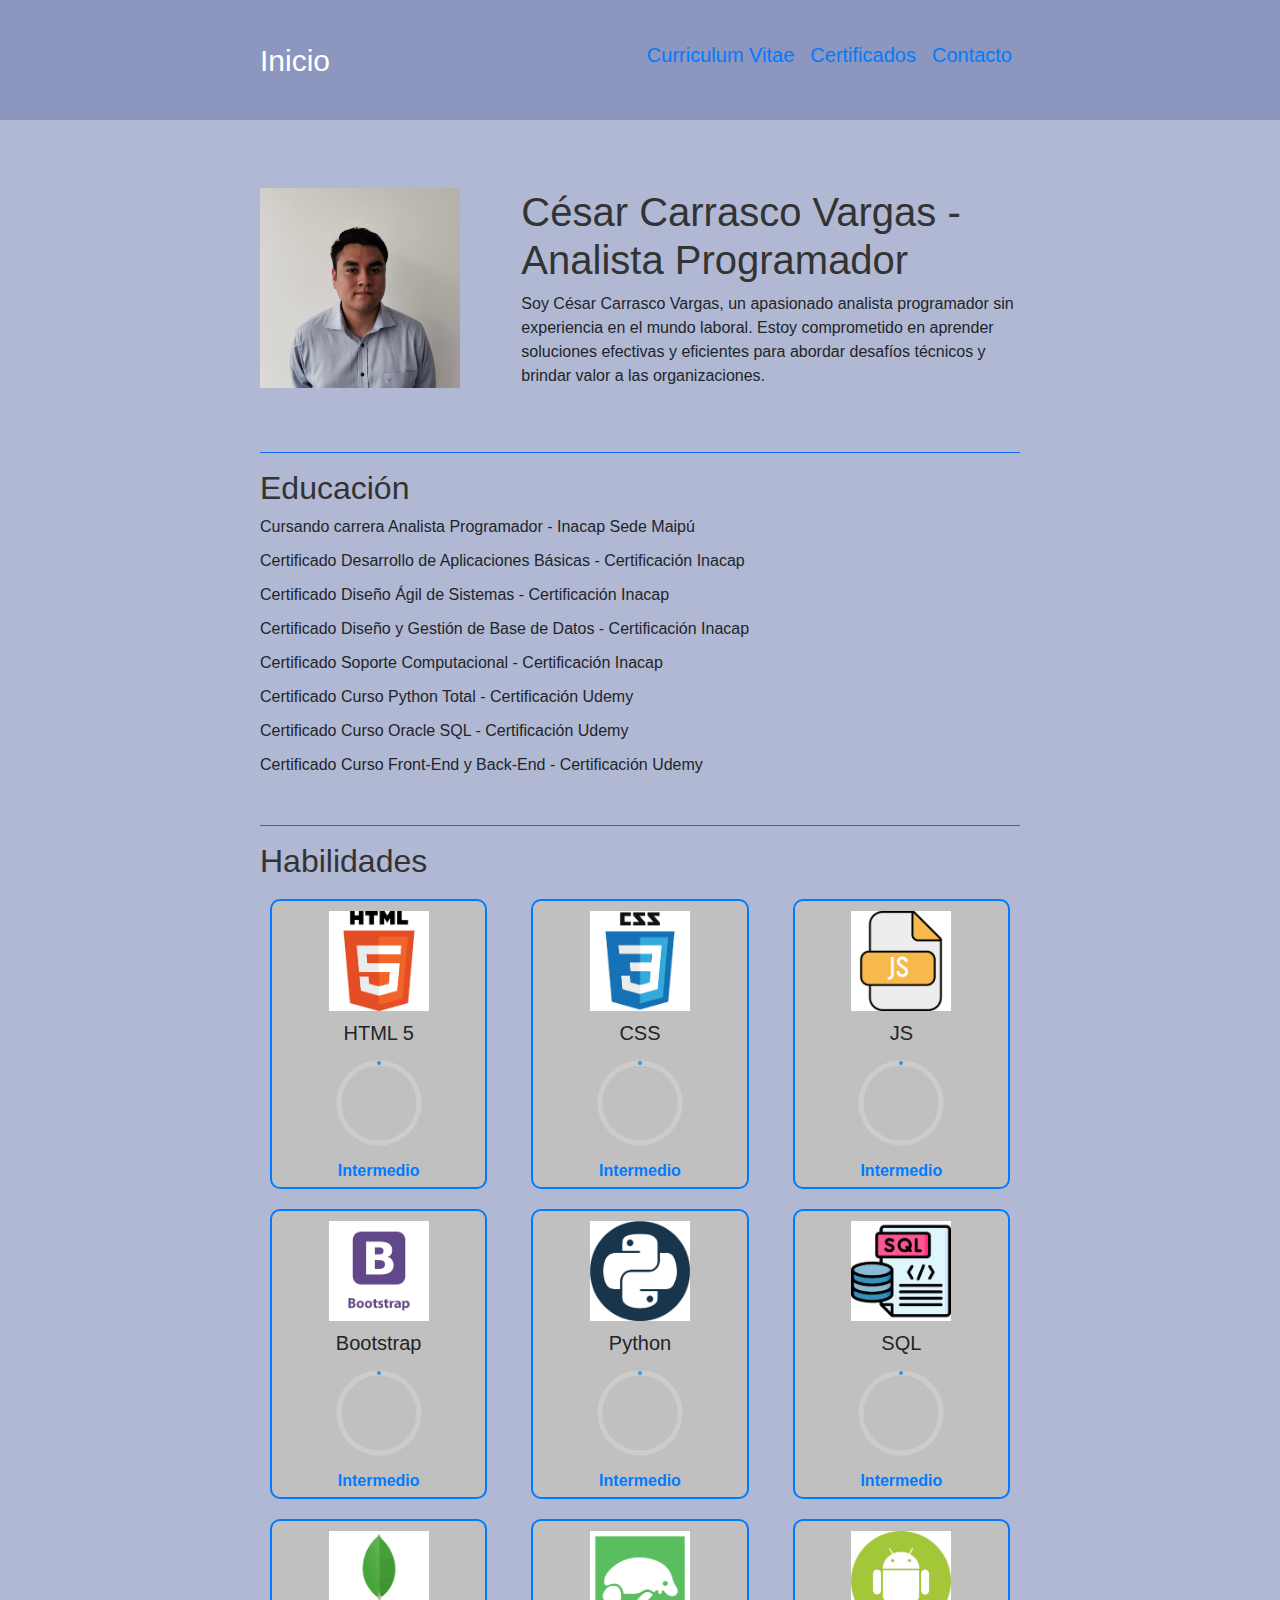
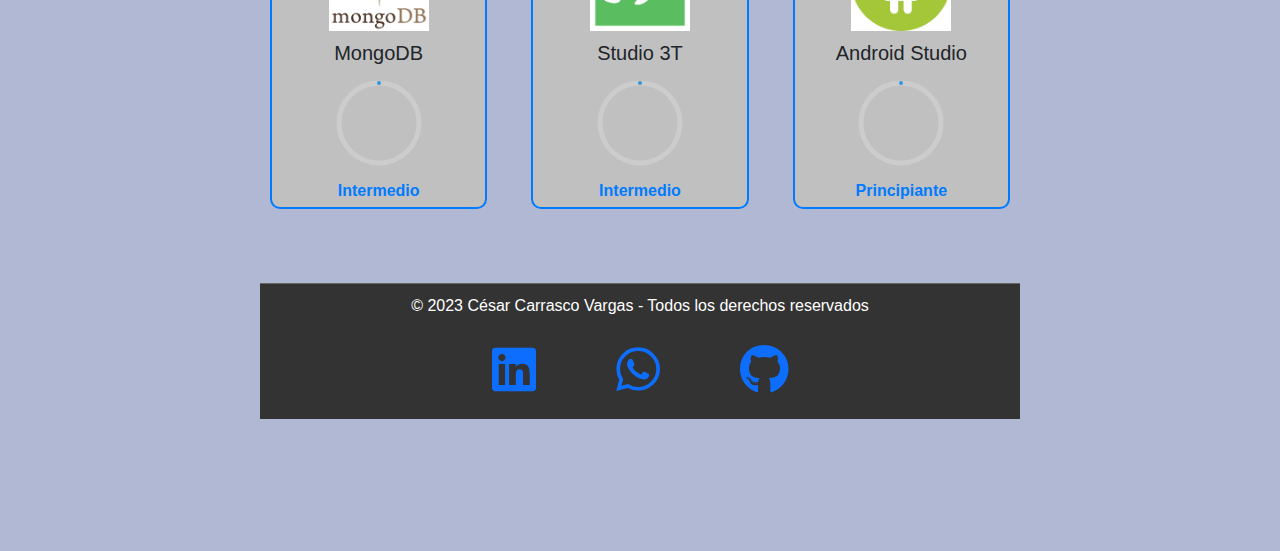
<file: index.html>
<!DOCTYPE html>
<html lang="es">
<head>
    <meta charset="UTF-8">
    <meta name="viewport" content="width=device-width, initial-scale=1.0">
    <title>César Carrasco Vargas - Analista Programador</title>

    <!-- Enlaces a Bootstrap a través de CDN -->
    <link href="https://cdn.jsdelivr.net/npm/bootstrap@5.3.0/dist/css/bootstrap.min.css" rel="stylesheet">
    <script src="https://cdn.jsdelivr.net/npm/bootstrap@5.3.0/dist/js/bootstrap.bundle.min.js"></script>

    <!-- Enlaces a Bootstrap para redes sociales-->
    <link rel="stylesheet" href="https://cdnjs.cloudflare.com/ajax/libs/font-awesome/5.15.3/css/all.min.css">

    <!-- Enlace al archivo de estilos CSS personalizado -->
    <link rel="stylesheet" href="./static/estilos.css">
</head>
<body>
    <!-- Menú de navegación -->
    <nav class="navbar navbar-expand-lg navbar-light" style="background-color: rgba(106, 119, 171, 0.525); font-family: 'Arial', sans-serif; padding: 10px 0;">
        <div class="container">
            <a class="navbar-brand" href="index.html">Inicio</a>
            <div class="navbar-collapse justify-content-end" id="navbarNav">
                <ul class="navbar-nav">
                    <li class="nav-item">
                        <a class="nav-link" href="./archivos/CV_César_Carrasco_Vargas.pdf">Curriculum Vitae</a>
                    </li>
                    <li class="nav-item">
                        <a class="nav-link" href="certificado.html">Certificados</a>
                    </li>
                    <li class="nav-item">
                        <a class="nav-link" href="contacto.html">Contacto</a>
                    </li>
                </ul>
            </div>
        </div>
    </nav>
        <!-- Imagen personal y descripción -->
        <div class="container my-5"> <!-- Agregamos margen en la parte superior e inferior para separar secciones -->
        <div class="row">
            <div class="col-md-4">
                <div class="icon-frame">
                    <img src="./img/César.jpg" alt="Imagen Personal" width="200">
                </div>
            </div>
            <div class="col-md-8">
                <h1>César Carrasco Vargas - Analista Programador</h1>
                <p>Soy César Carrasco Vargas, un apasionado analista programador sin experiencia en el mundo laboral. Estoy comprometido en aprender soluciones efectivas y eficientes para abordar desafíos técnicos y brindar valor a las organizaciones.</p>
            </div>
        </div>
        <!-- Sección de Educación -->
        <div class="my-5 py-3 border-top border-primary"> <!-- Agregamos margen en la parte superior e inferior para separar secciones -->
        <h2>Educación</h2>
        <ul>
            <li>Cursando carrera Analista Programador - Inacap Sede Maipú</li>
            <li>Certificado Desarrollo de Aplicaciones Básicas - Certificación Inacap</li>
            <li>Certificado Diseño Ágil de Sistemas - Certificación Inacap</li>
            <li>Certificado Diseño y Gestión de Base de Datos - Certificación Inacap</li>
            <li>Certificado Soporte Computacional - Certificación Inacap</li>
            <li>Certificado Curso Python Total - Certificación Udemy</li>
            <li>Certificado Curso Oracle SQL - Certificación Udemy</li>
            <li>Certificado Curso Front-End y Back-End - Certificación Udemy</li>
            <!-- Agrega más educación aquí -->
        </ul>
        <!-- Sección de Habilidades -->
        <div class="my-5 py-3 border-top border-primary"> <!-- Agregamos margen en la parte superior e inferior para separar secciones -->
            <h2>Habilidades</h2> 
            <div class="row">
                <div class="col-md-4">
                    <div class="skill-card">
                        <div class="icon-frame">
                            <img src="./img/HTML5.png" alt="HTML Icon" width="100">
                            <h5>HTML 5</h5>
                        </div>
                        <div class="skill-circle" style="--porcentaje: 125.6; --duracion: 2s;">
                            <svg width="100" height="100">
                                <circle class="circle-bg" cx="50" cy="50" r="40"></circle>
                                <circle class="circle-progress" cx="50" cy="50" r="40"></circle>
                            </svg>
                            <div class="skill-level">Intermedio</div>
                        </div>
                    </div>
                </div>

                <div class="col-md-4">
                    <div class="skill-card">
                        <div class="icon-frame">
                            <img src="./img/CSS.png" alt="CSS Icon" width="100">
                            <h5>CSS</h5>
                        </div>
                        <div class="skill-circle" style="--porcentaje: 125.6; --duracion: 2s;">
                            <svg width="100" height="100">
                                <circle class="circle-bg" cx="50" cy="50" r="40"></circle>
                                <circle class="circle-progress" cx="50" cy="50" r="40"></circle>
                            </svg>
                            <div class="skill-level">Intermedio</div>
                        </div>
                    </div>
                </div>

                <div class="col-md-4">
                    <div class="skill-card">
                        <div class="icon-frame">
                            <img src="./img/js.png" alt="JavaScript Icon" width="100">
                            <h5>JS</h5>
                        </div>
                        <div class="skill-circle" style="--porcentaje: 125.6; --duracion: 2s;">
                            <svg width="100" height="100">
                                <circle class="circle-bg" cx="50" cy="50" r="40"></circle>
                                <circle class="circle-progress" cx="50" cy="50" r="40"></circle>
                            </svg>
                            <div class="skill-level">Intermedio</div>
                        </div>
                    </div>
                </div>
            </div>
            
            <div class="row">
                <div class="col-md-4">
                    <div class="skill-card">
                        <div class="icon-frame">
                            <img src="./img/Bootstrap.png" alt="Bootstrap Icon" width="100">
                            <h5>Bootstrap</h5>
                        </div>
                        <div class="skill-circle" style="--porcentaje: 125.6; --duracion: 2s;">
                            <svg width="100" height="100">
                                <circle class="circle-bg" cx="50" cy="50" r="40"></circle>
                                <circle class="circle-progress" cx="50" cy="50" r="40"></circle>
                            </svg>
                            <div class="skill-level">Intermedio</div>
                        </div>
                    </div>
                </div>

                <div class="col-md-4">
                    <div class="skill-card">
                        <div class="icon-frame">
                            <img src="./img/PYTHON.png" alt="Python Icon" width="100">
                            <h5>Python</h5>
                        </div>
                        <div class="skill-circle" style="--porcentaje: 125.6; --duracion: 2s;">
                            <svg width="100" height="100">
                                <circle class="circle-bg" cx="50" cy="50" r="40"></circle>
                                <circle class="circle-progress" cx="50" cy="50" r="40"></circle>
                            </svg>
                            <div class="skill-level">Intermedio</div>
                        </div>
                    </div>
                </div>

                <div class="col-md-4">
                    <div class="skill-card">
                        <div class="icon-frame">
                            <img src="./img/SQL.png" alt="SQL Icon" width="100">
                            <h5>SQL</h5>
                        </div>
                        <div class="skill-circle" style="--porcentaje: 125.6; --duracion: 2s;">
                            <svg width="100" height="100">
                                <circle class="circle-bg" cx="50" cy="50" r="40"></circle>
                                <circle class="circle-progress" cx="50" cy="50" r="40"></circle>
                            </svg>
                            <div class="skill-level">Intermedio</div>
                        </div>
                    </div>
                </div>

                <div class="col-md-4">
                    <div class="skill-card">
                        <div class="icon-frame">
                            <img src="./img/MongoDB.png" alt="MongoDB Icon" width="100">
                            <h5>MongoDB</h5>
                        </div>
                        <div class="skill-circle" style="--porcentaje: 125.6; --duracion: 2s;">
                            <svg width="100" height="100">
                                <circle class="circle-bg" cx="50" cy="50" r="40"></circle>
                                <circle class="circle-progress" cx="50" cy="50" r="40"></circle>
                            </svg>
                            <div class="skill-level">Intermedio</div>
                        </div>
                    </div>
                </div>

                <div class="col-md-4">
                    <div class="skill-card">
                        <div class="icon-frame">
                            <img src="./img/Studio 3T.png" alt="Studio 3T Icon" width="100">
                            <h5>Studio 3T</h5>
                        </div>
                        <div class="skill-circle" style="--porcentaje: 125.6; --duracion: 2s;">
                            <svg width="100" height="100">
                                <circle class="circle-bg" cx="50" cy="50" r="40"></circle>
                                <circle class="circle-progress" cx="50" cy="50" r="40"></circle>
                            </svg>
                            <div class="skill-level">Intermedio</div>
                        </div>
                    </div>
                </div>

                <div class="col-md-4">
                    <div class="skill-card">
                        <div class="icon-frame">
                            <img src="./img/android studio.png" alt="Android Studio Icon" width="100">
                            <h5>Android Studio</h5>
                        </div>
                        <div class="skill-circle" style="--porcentaje: 75.36; --duracion: 2s;">
                            <svg width="100" height="100">
                                <circle class="circle-bg" cx="50" cy="50" r="40"></circle>
                                <circle class="circle-progress" cx="50" cy="50" r="40"></circle>
                            </svg>
                            <div class="skill-level">Principiante</div>
                        </div>
                    </div>
                </div>
            </div>
        </div>
        <!-- Derechos de autor y redes sociales -->
        <footer class="fixed-footer">
            <p>&copy; 2023 César Carrasco Vargas - Todos los derechos reservados</p>
            <div class="social-icons">
                <a href="https://www.linkedin.com/in/césar-carrasco-vargas-564943297/" target="_blank">
                    <i class="fab fa-linkedin"></i>
                </a>
                <a href="https://wa.me/+56957634164" target="_blank">
                    <i class="fab fa-whatsapp"></i>
                </a>
                <a href="https://github.com/CesarCarrascoVargas/Portafolio" target="_blank">
                    <i class="fab fa-github"></i>
                </a>
            </div>
        </footer>        
</body>
</html>
</file>
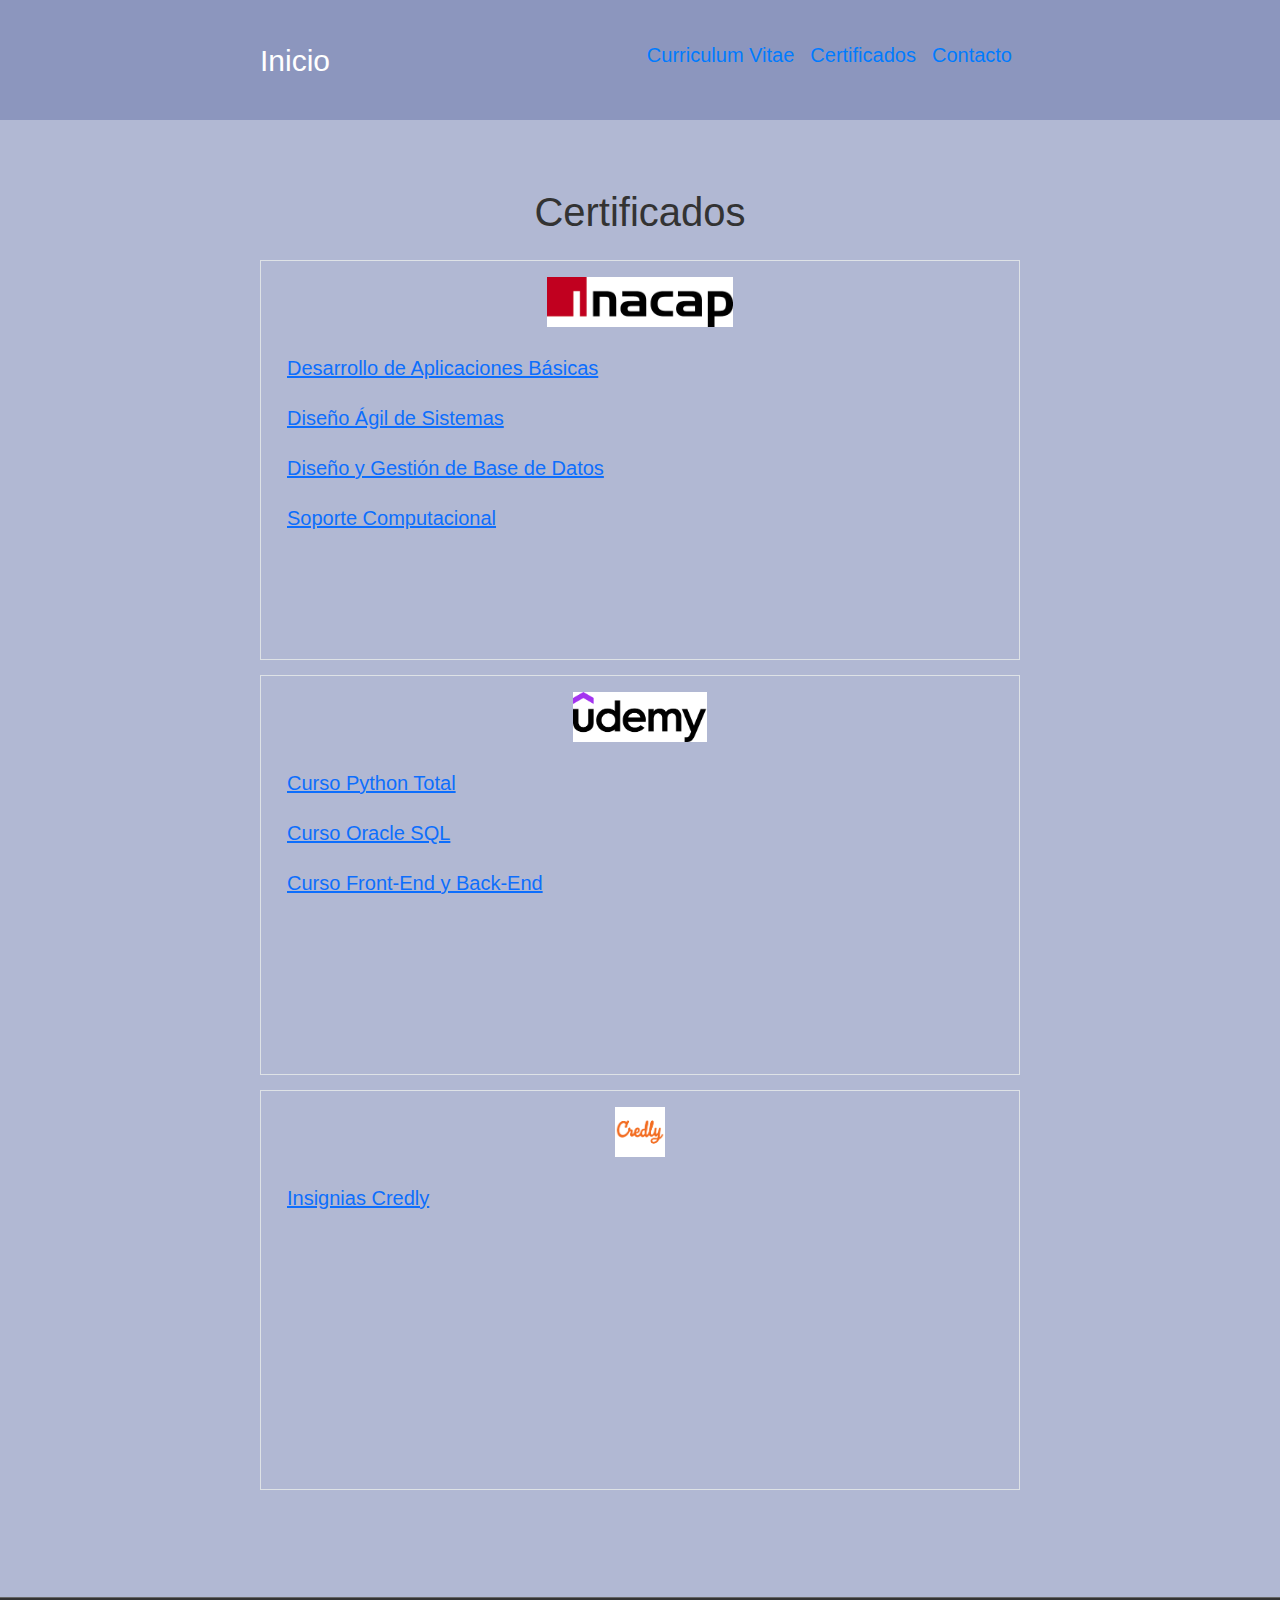
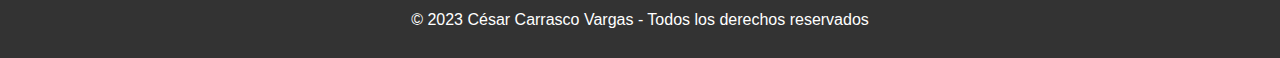
<file: certificado.html>
<!DOCTYPE html>
<html lang="es">
<head>
    <meta charset="UTF-8">
    <meta name="viewport" content="width=device-width, initial-scale=1.0">
    <title>César Carrasco Vargas - Analista Programador</title>

    <!-- Enlaces a Bootstrap a través de CDN -->
    <link href="https://cdn.jsdelivr.net/npm/bootstrap@5.3.0/dist/css/bootstrap.min.css" rel="stylesheet">
    <script src="https://cdn.jsdelivr.net/npm/bootstrap@5.3.0/dist/js/bootstrap.bundle.min.js"></script>

    <!-- Enlaces a Bootstrap para redes sociales-->
    <link rel="stylesheet" href="https://cdnjs.cloudflare.com/ajax/libs/font-awesome/5.15.3/css/all.min.css">

    <!-- Enlace al archivo de estilos CSS personalizado -->
    <link rel="stylesheet" href="./static/estilos.css">
</head>
<body>
    <!-- Menú de navegación -->
    <nav class="navbar navbar-expand-lg navbar-light" style="background-color: rgba(106, 119, 171, 0.525); font-family: 'Arial', sans-serif; padding: 10px 0;">
        <div class="container">
            <a class="navbar-brand" href="index.html">Inicio</a>
            <div class="navbar-collapse justify-content-end" id="navbarNav">
                <ul class="navbar-nav">
                    <li class="nav-item">
                        <a class="nav-link" href="./archivos/CV_César_Carrasco_Vargas.pdf">Curriculum Vitae</a>
                    </li>
                    <li class="nav-item">
                        <a class="nav-link" href="certificado.html">Certificados</a>
                    </li>
                    <li class="nav-item">
                        <a class="nav-link" href="contacto.html">Contacto</a>
                    </li>
                </ul>
            </div>
        </div>
    </nav>
    <div class="container my-5">
        <h1><center>Certificados</center></h1>
        <div class="row my-4">
            <div class="col-md-6">
                <div class="border p-3">
                    <div class="text-center mb-3">
                        <img src="./img/Inacap.png" class="img-fluid custom-image" alt="Certificados Inacap">
                    </div>
                    <div class="nav-link">
                        <a href="./archivos/DESARROLLO DE APLICACIONES BÁSICAS.pdf">Desarrollo de Aplicaciones Básicas</a>
                    </div>
                    <div class="nav-link">
                        <a href="./archivos/DISEÑO ÁGIL DE SISTEMAS.pdf">Diseño Ágil de Sistemas</a>
                    </div>
                    <div class="nav-link">
                        <a href="./archivos/DISEÑO Y GESTIÓN DE BASE DE DATOS.pdf">Diseño y Gestión de Base de Datos</a>
                    </div>
                    <div class="nav-link">
                        <a href="./archivos/SOPORTE COMPUTACIONAL.pdf">Soporte Computacional</a>
                    </div>
                </div>
            </div>
            <div class="col-md-6">
                <div class="border p-3">
                    <div class="text-center mb-3">
                        <img src="./img/Udemy.png" class="img-fluid custom-image" alt="Certificados Udemy">
                    </div>
                    <div class="nav-link">
                        <a href="./archivos/Certificado Curso Python Total - Udemy.pdf">Curso Python Total</a>
                    </div>
                    <div class="nav-link">
                        <a href="./archivos/Certificado Curso Oracle SQL - Udemy.pdf">Curso Oracle SQL</a>
                    </div>
                    <div class="nav-link">
                        <a href="./archivos/Certificado Curso Front-end y Back-end.pdf">Curso Front-End y Back-End</a>
                    </div>
                </div>
            </div>
            <div class="col-md-6">
                <div class="border p-3">
                    <div class="text-center mb-3">
                        <img src="./img/Credly.png" class="img-fluid custom-image" alt="Credly">
                    </div>
                    <div class="nav-link">
                        <a href="https://www.credly.com/users/cesar-carrasco.2091d033/badges">Insignias Credly</a>
                    </div>
                </div>
            </div>
        </div>
    </div>
</body>
    <!-- Footer derechos de autor, fijo al final de la pantalla -->
    <footer class="fixed-footer">
        <p>&copy; 2023 César Carrasco Vargas - Todos los derechos reservados</p>
    </footer>
</html>
</file>
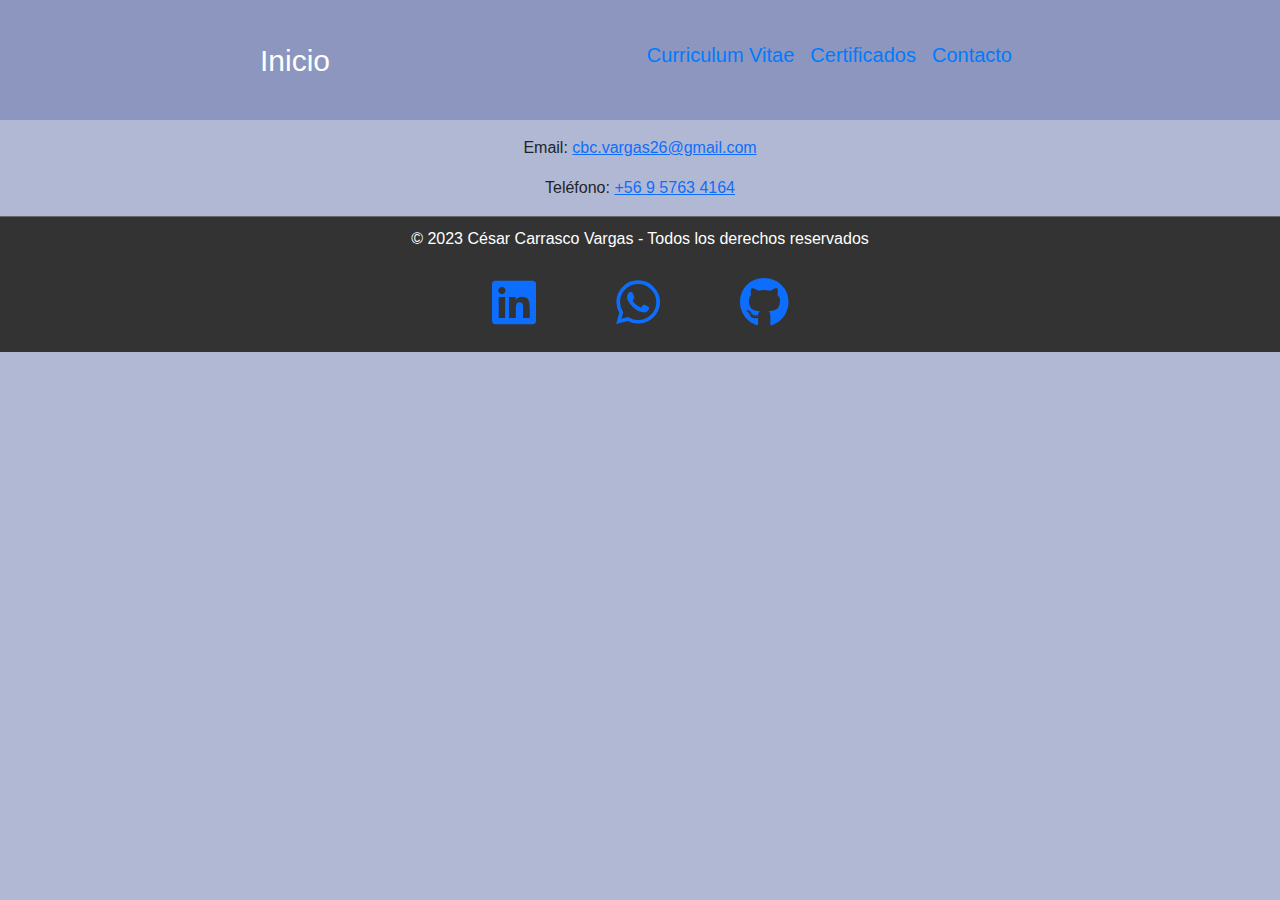
<file: contacto.html>
<!DOCTYPE html>
<html lang="es">
<head>
    <meta charset="UTF-8">
    <meta name="viewport" content="width=device-width, initial-scale=1.0">
    <title>César Carrasco Vargas - Analista Programador</title>

    <!-- Enlaces a Bootstrap a través de CDN -->
    <link href="https://cdn.jsdelivr.net/npm/bootstrap@5.3.0/dist/css/bootstrap.min.css" rel="stylesheet">
    <script src="https://cdn.jsdelivr.net/npm/bootstrap@5.3.0/dist/js/bootstrap.bundle.min.js"></script>

    <!-- Enlaces a Bootstrap para redes sociales-->
    <link rel="stylesheet" href="https://cdnjs.cloudflare.com/ajax/libs/font-awesome/5.15.3/css/all.min.css">

    <!-- Enlace al archivo de estilos CSS personalizado -->
    <link rel="stylesheet" href="./static/estilos.css">
</head>
<body>
    <!-- Menú de navegación -->
    <nav class="navbar navbar-expand-lg navbar-light" style="background-color: rgba(106, 119, 171, 0.525); font-family: 'Arial', sans-serif; padding: 10px 0;">
        <div class="container">
            <a class="navbar-brand" href="index.html">Inicio</a>
            <div class="navbar-collapse justify-content-end" id="navbarNav">
                <ul class="navbar-nav">
                    <li class="nav-item">
                        <a class="nav-link" href="./archivos/CV_César_Carrasco_Vargas.pdf">Curriculum Vitae</a>
                    </li>
                    <li class="nav-item">
                        <a class="nav-link" href="certificado.html">Certificados</a>
                    </li>
                    <li class="nav-item">
                        <a class="nav-link" href="contacto.html">Contacto</a>
                    </li>
                </ul>
            </div>
        </div>
    </nav>
    <!-- Información de contacto -->
    <div class="my-3">
        <p><center>Email: <a href="mailto:cbc.vargas26@gmail.com">cbc.vargas26@gmail.com</a></center></p>
        <p><center>Teléfono: <a href="tel:+56957634164">+56 9 5763 4164</a></center></p>
    </div>

    <!-- Derechos de autor y redes sociales -->
    <footer class="fixed-footer">
        <p>&copy; 2023 César Carrasco Vargas - Todos los derechos reservados</p>
        <div class="social-icons">
            <a href="https://www.linkedin.com/in/césar-carrasco-vargas-564943297/" target="_blank">
                <i class="fab fa-linkedin"></i>
            </a>
            <a href="https://wa.me/+56957634164" target="_blank">
                <i class="fab fa-whatsapp"></i>
            </a>
            <a href="https://github.com/CesarCarrascoVargas/Portafolio" target="_blank">
                <i class="fab fa-github"></i>
            </a>
        </div>
    </footer>
    
</body>
</html>
</file>
<file: static/estilos.css>
/* Index.html */

.navbar-brand {
    color: #fff;
    font-size: 30px;
    text-decoration: none; /* Para eliminar el subrayado por defecto de los enlaces */
    transition: color 0.2s; /* Efecto de transición para cambiar el color al pasar el ratón */
}

.navbar-brand:hover {
    color: #ffcc00; /* Cambia el color al pasar el ratón sobre el enlace */
}

.navbar-brand:active {
    text-decoration: underline; /* Agrega un subrayado al hacer clic en el enlace */
}


.nav-link {
    color: #fff;
    font-size: 20px;
    text-decoration: none; /* Para eliminar el subrayado por defecto de los enlaces */
    transition: color 0.2s; /* Efecto de transición para cambiar el color al pasar el ratón */
}

.nav-link:hover {
    color: #ffcc00; /* Cambia el color al pasar el ratón sobre el enlace */
}

.nav-link:active {
    text-decoration: underline; /* Agrega un subrayado al hacer clic en el enlace */
}


body {
    font-family: Arial, sans-serif;
    background-color: rgba(106, 119, 171, 0.525); 
    margin: 0;
    padding: 0;
}

.container {
    max-width: 800px;
    margin: 0 auto;
    padding: 20px;
}

h1, h2 {
    color: #333;
}

ul {
    list-style: none;
    padding: 0;
}

li {
    margin-bottom: 10px;
}

circle {
    fill: transparent;
    stroke-width: 5;
}

.circle-bg {
    stroke: #ccc; /* Color del círculo de fondo */
}

/* Estilo para el círculo de progreso */
.skill-circle {
    --porcentaje: 50; /* Puedes cambiar esto al valor que desees */
}

/* Estilo inicial del círculo de progreso */
.circle-progress {
    fill: none;
    stroke: #3498db; /* Color de la barra de progreso */
    stroke-width: 4; /* Grosor de la barra de progreso */
    stroke-linecap: round;
    stroke-dasharray: 0 251.2; /* Valor inicial (0%) */
    stroke-dashoffset: 0;
    transform: rotate(-90deg);
    transform-origin: 50% 50%;
    animation: fillProgress var(--duracion) ease-out forwards; /* Utilizamos la duración definida en el HTML */
}

@keyframes fillProgress {
    to {
        stroke-dasharray: var(--porcentaje) 251.2; /* Usamos la variable --porcentaje */
    }
}

/* Estilos para los marcos de habilidad */
.skill-card {
    background-color: silver; /* Cambiar a color plateado */
    border: 2px solid #007bff; /* Borde con color azul */
    border-radius: 10px; /* Bordes redondeados */
    padding: 10px;
    margin: 10px; /* Espacio entre los marcos */
    text-align: center;
    position: relative; /* Agregar esta propiedad para ajustar el posicionamiento de los elementos internos */
    height: 290px;
}

.skill-card img {
    margin-bottom: 10px; /* Espacio entre la imagen y el círculo */
}

/* Estilos para las palabras "Intermedio" y similares */
.skill-level {
    position: absolute; /* Posiciona de manera absoluta con respecto al contenedor */
    bottom: -10px; /* Ajusta la posición vertical según tus necesidades */
    left: 0;
    right: 0;
    font-size: 16px;
    font-weight: bold;
    color: #007bff; /* Color del nivel */
    margin: 0; /* Añade un margen para separar del borde inferior */
    padding-bottom: 14px;
}

.social-icons {
    font-size: 50px;
    color: #007bff; /* Color azul para los iconos */
    display: flex;
    justify-content: center; /* Centrar horizontalmente */
    align-items: center; /* Centrar verticalmente */
}

.social-icons a {
    margin: 0 40px; /* Espacio entre los iconos */
}

/* Estilo personalizado para el footer fijo en la parte inferior de la pantalla */
.fixed-footer {
    background-color: #333; /* Cambiar el color de fondo */
    color: #fff; /* Cambiar el color del texto */
    text-align: center;
    padding: 10px; /* Añadir más espacio alrededor del texto */
    border-top: 1px solid #666; /* Agregar un borde en la parte superior */
}


/* Certificado.html */

.border {
    background-color: transparent;
    border: 2px solid #007bff;
    padding: 10px;
    margin: 0;
    text-align: left;
    box-sizing: border-box;
    display: inline-block;
    height: 400px;
    vertical-align: top;
    width: 100%;
}

.custom-image {
    max-height: 50px;
    width: auto;
}

.nav-link {
    color: #007bff;
    display: block;
    padding: 10px;
}

.col-md-6 {
    width: 100%;
    display: block;
    margin-bottom: 15px;
}

.col-md-6 img {
    max-width: 100%;
}


.nav-link {
    color: #007bff;
}
</file>
